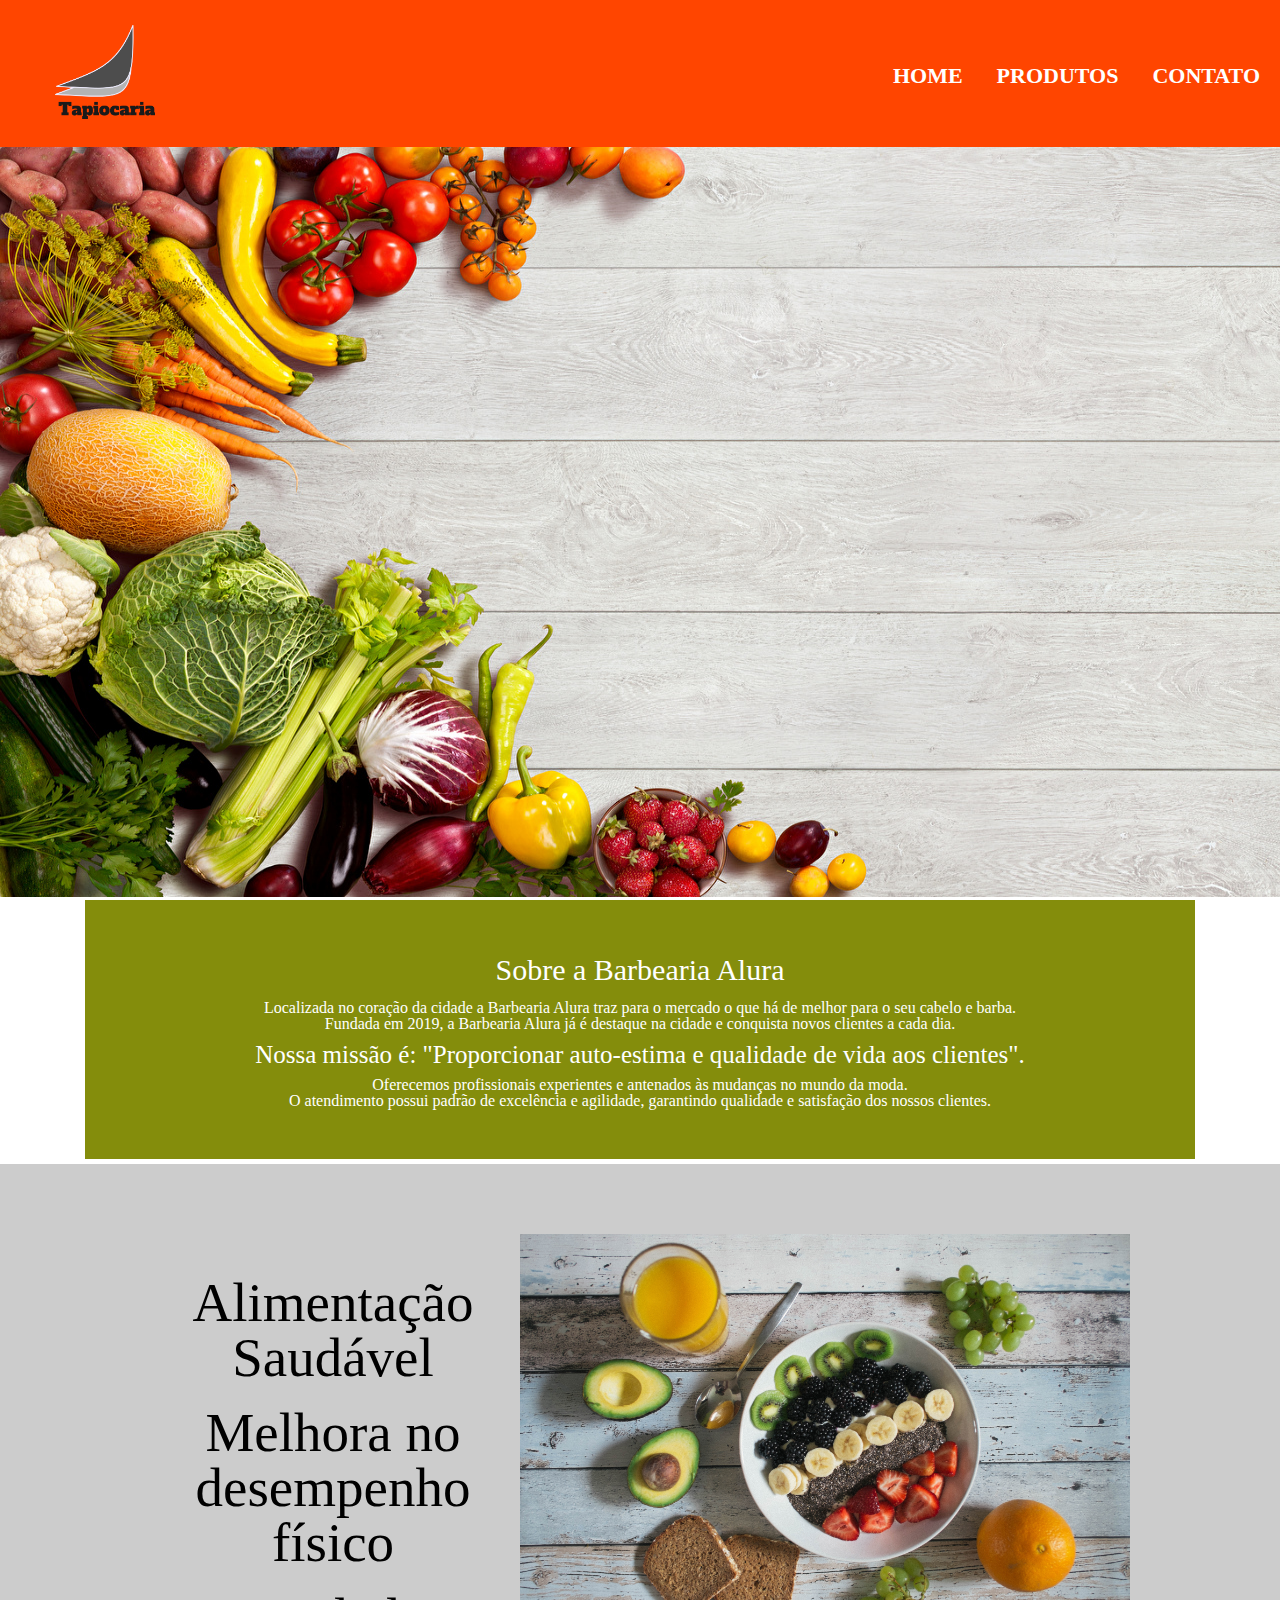
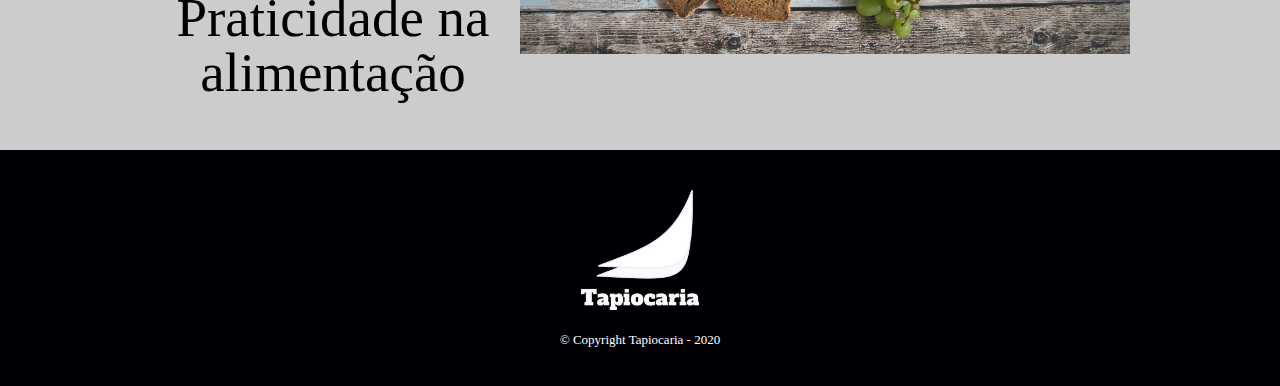
<file: index.html>
<!DOCTYPE html>

<html lang="pt-br">
    <head>
        <meta charset="UTF-8">
        <meta name="viewport" content="width=device-width, initial-scale=1.0">
        <title>Barbearia Alura</title>
        <link rel="stylesheet" href="https://stackpath.bootstrapcdn.com/bootstrap/4.4.1/css/bootstrap.min.css" integrity="sha384-Vkoo8x4CGsO3+Hhxv8T/Q5PaXtkKtu6ug5TOeNV6gBiFeWPGFN9MuhOf23Q9Ifjh" crossorigin="anonymous">
		<link rel="stylesheet" href="https://stackpath.bootstrapcdn.com/bootstrap/4.4.1/css/bootstrap.min.css">
        <link rel="stylesheet" href="css/reset.css">
        <link rel="stylesheet" href="css/home.css">
        
    </head>
    <body>
        <header>
            <div class="logo">
                <h1><img src="img/logo1.png"></h1>
                
                <nav>
                    <ul>
                        <li><a href="index.html">Home</a></li>
                        <li><a href="produtos.html">Produtos</a></li>
                        <li><a href="contato.html">Contato</a></li>
                    </ul>
                </nav>
            </div>
        </header>

        <main>
            <div class="principal">
                <img id="banner" src="img/banner.jpg">
            </div>
            
                <div class="container">
                    <div class="texto1">
                        <h2>Sobre a Barbearia Alura</h2>

                        <p>Localizada no coração da cidade a <strong>Barbearia Alura</strong> traz para o mercado o que há de melhor para o seu cabelo e barba.<br> Fundada em 2019, a Barbearia Alura já é destaque na cidade e conquista novos clientes a cada dia.</p>

                        <p style="font-size: 25px;"><em>Nossa missão é: <strong>"Proporcionar auto-estima e qualidade de vida aos clientes"</strong>.</em></p>

                        <p>Oferecemos profissionais experientes e antenados às mudanças no mundo da moda.<br> O atendimento possui padrão de excelência e agilidade, garantindo qualidade e satisfação dos nossos clientes.</p>
                    </div>
                </div>

            <section class="beneficios">
                <ul>
                    <li class="itens">Alimentação Saudável</li>
                    <li class="itens">Melhora no desempenho físico</li>
                    <li class="itens">Praticidade na alimentação</li>
                </ul>

                <img src="img/banner2.jpg" class="imgbenef">
            </section>
        </main>

        <footer>
            <img class="logofooter" src="img/logofooter.png">
            <p class="copyright">&copy; Copyright Tapiocaria - 2020</p>
        </footer>
        <script src="https://code.jquery.com/jquery-3.4.1.slim.min.js" integrity="sha384-J6qa4849blE2+poT4WnyKhv5vZF5SrPo0iEjwBvKU7imGFAV0wwj1yYfoRSJoZ+n" crossorigin="anonymous"></script>
    </body>
</html>
</file>
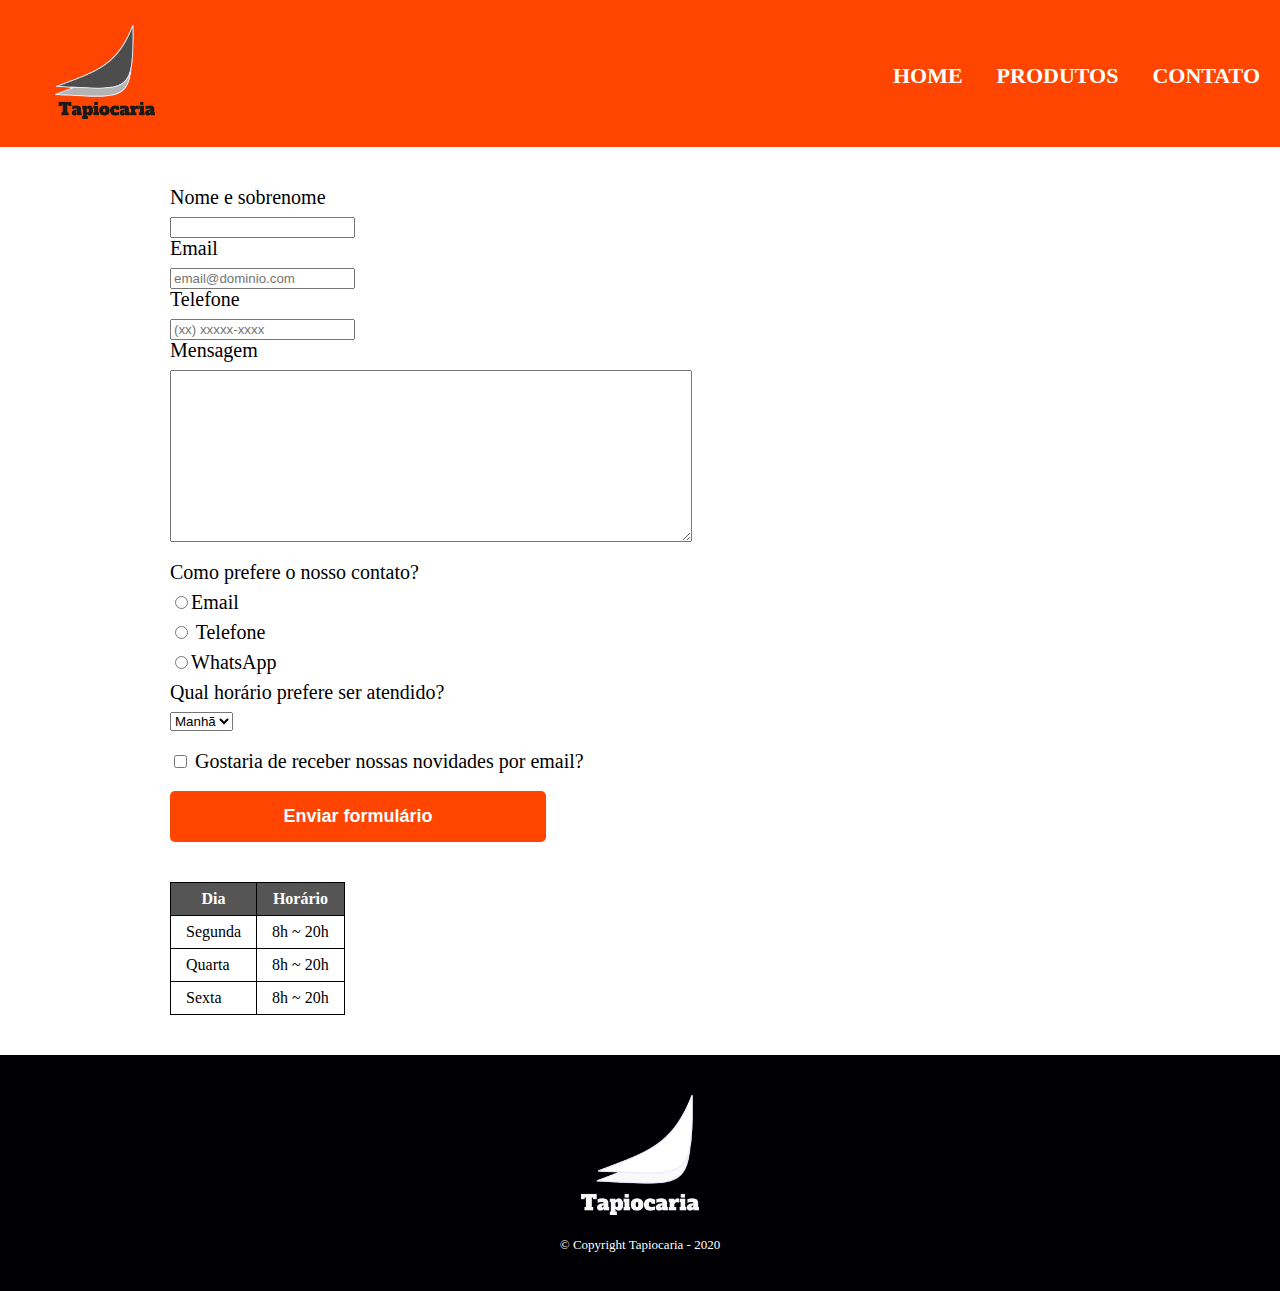
<file: contato.html>
<!DOCTYPE html>
<html lang="pt-br">
    <head>
        <meta charset="UTF-8">
        <title></title>
        <link rel="stylesheet" href="css/reset.css">
        <link rel="stylesheet" href="css/contato.css">
    </head>
    <body>
        <header>
            <div class="logo">
                <h1><a href="index.html"><img src="img/logo1.png" alt="logo tapiocaria"></a></h1>
                
                <nav>
                    <ul>
                        <li><a href="index.html">Home</a></li>
                        <li><a href="produtos.html">Produtos</a></li>
                        <li><a href="contato.html">Contato</a></li>
                    </ul>
                </nav>
            </div>
        </header>

        <main>

            <form>
                <label for="nomesobrenome">Nome e sobrenome</label>
                <input type="text" id="nomesobrenome" required>
        
                <label for="email">Email</label>
                <input type="email" id="email" required placeholder="email@dominio.com">
        
                <label for="telefone">Telefone</label>
                <input type="tel" id="telefone" placeholder="(xx) xxxxx-xxxx">

                <label for="mensagem">Mensagem</label>
                <textarea cols="70" rows="10" id="mensagem" class="input-padrao" required></textarea>
                
                <fieldset>
                    <legend>Como prefere o nosso contato?</legend>
                    <label for="radio-email">
                        <input type="radio" name="contato" value="email" id="radio-email">Email
                    </label>
                
                    <label for="radio-telefone">
                        <input type="radio" name="contato" value="telefone" id="radio-telefone"> Telefone
                    </label>
                
                    <label for="radio-whatsapp">
                        <input type="radio" name="contato" value="whatsapp" id="radio-whatsapp">WhatsApp
                    </label>
                </fieldset>

                <fieldset>
                    <legend>Qual horário prefere ser atendido?</legend>
                    <select>
                        <option>Manhã</option>
                        <option>Tarde</option>
                        <option>Noite</option>
                    </select>
                </fieldset>

                <label class="checkbox">
                    <input type="checkbox">
                    Gostaria de receber nossas novidades por email?
                </label>
        
                <input type="submit" value="Enviar formulário" class="enviar">
            </form>

            <table>
                <thead>
                    <tr>
                        <th>Dia</th>
                        <th>Horário</th>
                    </tr>
                </thead>
                <tbody>
                    <tr>
                        <td>Segunda</td>
                        <td>8h ~ 20h</td>
                    </tr>
                    <tr>
                        <td>Quarta</td>
                        <td>8h ~ 20h</td>
                    </tr>
                    <tr>
                        <td>Sexta</td>
                        <td>8h ~ 20h</td>
                    </tr>
                </tbody>
            </table>
        </main>

        <footer>
            <img class="logofooter" src="img/logofooter.png" alt="logo tapiocaria">
            <p class="copyright">&copy; Copyright Tapiocaria - 2020</p>
        </footer>

    </body>
</html>
</file>
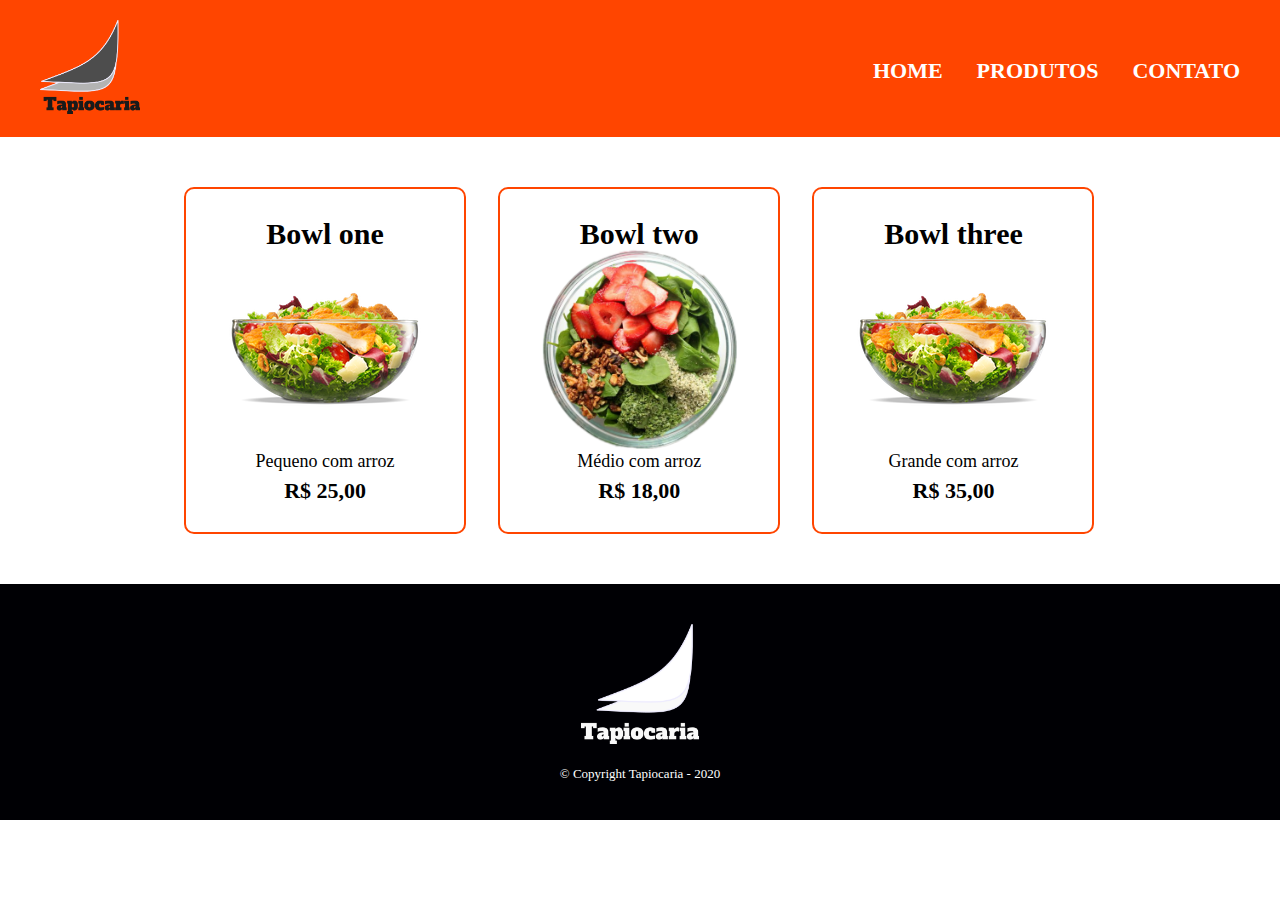
<file: produtos.html>
<!DOCTYPE html>
<html lang="pt-br">
    <head>
        <meta charset="UTF-8">
        <title>Tapiocaria</title>
        <link rel="stylesheet" href="css/reset.css">
        <link rel="stylesheet" href="css/produtos.css">
    </head>
    <body>
        <header>
            <div class="box">
                <h1><img class="logo" src="img/logo1.png"></h1>

                <nav>
                    <ul>
                        <li><a href="index.html">Home</a></li>
                        <li><a href="produtos.html">Produtos</a></li>
                        <li><a href="contato.html">Contato</a></li>
                    </ul>
                </nav>
            </div>
        </header>
        <main>
            <ul class="produtos">
                <li>
                    <h2>Bowl one</h2>
                    <img class="food" src="img/tab1.png">
                    <p class="produto-descricao">Pequeno com arroz</p>
                    <p class="produto-preco">R$ 25,00</p>
                </li>
                <li>
                    <h2>Bowl two</h2>
                    <img class="food" src="img/tap2.png">
                    <p class="produto-descricao">Médio com arroz</p>
                    <p class="produto-preco">R$ 18,00</p>
                </li>
                <li>
                    <h2>Bowl three</h2>
                    <img class="food" src="img/tab1.png">
                    <p class="produto-descricao">Grande com arroz</p>
                    <p class="produto-preco">R$ 35,00</p>
                </li>
            </ul>
        </main>
        <footer>
            <img class="logofooter" src="img/logofooter.png">
            <p class="copyright">&copy; Copyright Tapiocaria - 2020</p>
        </footer>
    </body>
</html>
</file>
<file: css/home.css>
body {
    background-color: #ffffff;
    border: 0;
    padding: 0;
}
header {
    background-color: #ff4500;
    padding: 15px;
}

h1 img {
   position: relative;
   margin: 10px 0;
   left: 40px;
   max-width: 100px;
   max-height: 100px;
}

nav ul {
    padding: 0 20px;
    position: absolute;
    top: 65px;
    right: 0;  
}

nav li {
    display: inline;
    margin: 0 0 0 30px
}

nav a {
    text-transform: uppercase;
    color:#ffffff;
    font-weight: bold;
    font-size: 22px;
    text-decoration: none;
}

nav a:hover {
    color: #ff4500;
    text-decoration: underline;
}

#banner {
    width: 100%;
    height: 750px;  
}

/*body*/

.texto1 {
    background-color: #848d0c;
    padding: 40px;
}

h2 {
    margin: 15px;
    font-size: 30px;
    text-align: center;
    color:#ffffff;
}

p {
    margin: 10px;
    text-align: center;
    color:#ffffff;
}

/*benefcios*/
.beneficios {
    padding: 30px;
    background-color: #cccccc;
}

.imgbenef { 
    padding: 40px 0;
    position: relative;
    width: 50%;
}

 .beneficios  {
    margin-top: 5px;;
    text-align: center;
    color: #000000;   
}
.beneficios ul {
    width: 30%;
    display:inline-block;
    vertical-align: top;
    margin-top: 5%;
}
.itens {
    font-size: 55px;
    list-style-type: none;
    color: #000000;
    margin: 20px;

}

footer {
    text-align: center;
    background: #000004;
    padding: 40px 0;
}
.logofooter {
    max-width: 120px;
    max-height: 120px;
}
.copyright {
    color: #FFFFFF;
    font-size: 13px;
    margin: 20px 0 0;
}
</file>
<file: css/contato.css>
header {
    background-color: #ff4500;
    padding: 15px;
}
h1 img {
   position: relative;
   margin: 10px 0;
   left: 40px;
   max-width: 100px;
   max-height: 100px;
}

nav ul {
    padding: 0 20px;
    position: absolute;
    top: 65px;
    right: 0;
    
}

nav li {
    display: inline;
    margin: 0 0 0 30px
}

nav a {
    text-transform: uppercase;
    color:#ffffff;
    font-weight: bold;
    font-size: 22px;
    text-decoration: none;
}
nav a:hover {
    color: #ff4500;
    text-decoration: underline;
}

/*body*/
main {
    width: 940px;
    margin: 0 auto;
}

form {
    margin: 40px 0;
}

form label, form legend {
    display:block;
    font-size: 20px;
    margin: 0 0 10px;
}


.input-padrao {
    display: block;
    margin: 0 0 20px;
    padding: 10px 25px;
    width: 50%;
}

.checkbox {
    margin: 20px 0;
}

.enviar {
    width: 40%;
    padding: 15px 0;
    background: #ff4500;
    color: #ffffff;
    font-weight: bold;
    font-size: 18px;
    border: none;
    border-radius: 5px;
    transition: 1s background;
    cursor: pointer;
}
.enviar:hover {
    background-color: #ff8c00;
}

table {
    margin: 20px 0 40px;
}

thead {
    background: #555555;
    color: white;
    font-weight: bold;
}

td, th {
    border: 1px solid #000000;
    padding: 8px 15px;
}

/*footer*/
footer {
    text-align: center;
    background: #000004;
    padding: 40px 0;
}
.logofooter {
    max-width: 120px;
    max-height: 120px;
}
.copyright {
    color: #FFFFFF;
    font-size: 13px;
    margin: 20px 0 0;
}
</file>
<file: css/produtos.css>
header {
    background-color: #ff4500;
    padding: 20px 0;
}
.logo {
    max-width: 100px;
    max-height: 100px;
}

.box {
    position: relative;
    width: 1200px;
    margin: 0 auto;
}
nav {
    position: absolute;
    top: 40px;
    right: 0;
}

nav li {
    display: inline;
    margin: 0 0 0 30px
}

nav a {
    text-transform: uppercase;
    color:#ffffff;
    font-weight: bold;
    font-size: 22px;
    text-decoration: none;
}
nav a:hover {
    color: #ff4500;
    text-decoration: underline;
}
.produtos {
    width: 940px;
    margin: 0 auto;
    padding: 50px 0;
}
.food {
    max-width: 200px;
    max-height: 200px;
}

.produtos li {
    display: inline-block;
    text-align: center;
    width: 30%;
    vertical-align: top;
    margin: 0 1.5%;
    padding: 30px 20px;
    box-sizing: border-box;
    border: 2px solid #ff4500;
    border-radius: 10px;
}
.produtos li:hover {
    color: #ff4500;
}

.produtos h2 {
    font-size: 30px;
    font-weight: bold;
}

.produto-descricao {
    font-size: 18px;
}

.produto-preco {
    font-size: 22px;
    font-weight: bold;
    margin-top: 10px;
}

footer {
    text-align: center;
    background: #000004;
    padding: 40px 0;
}
.logofooter {
    max-width: 120px;
    max-height: 120px;
}
.copyright {
    color: #FFFFFF;
    font-size: 13px;
    margin: 20px 0 0;
}
</file>
